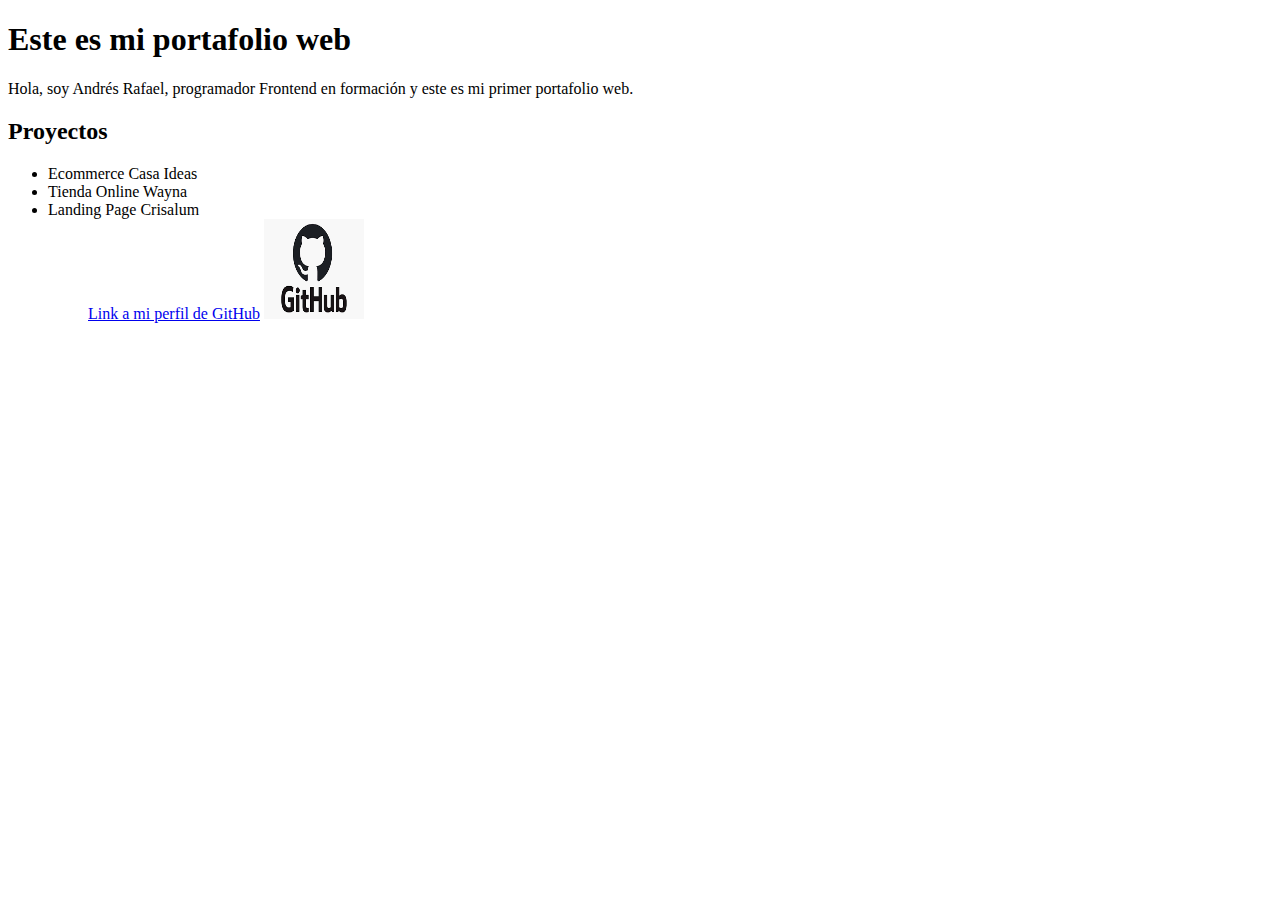
<file: clase5.html>
<!DOCTYPE html>
<html lang="es">
<head>
    <meta charset="UTF-8">
    <meta name="viewport" content="width=device-width, initial-scale=1.0">
    <title>Document</title>
</head>
<body>
    <h1>Este es mi portafolio web</h1>
    <p>Hola, soy Andrés Rafael, programador Frontend en formación y este es mi primer portafolio web.</p>
    <h2>Proyectos</h2>
    <ul>
        <li>Ecommerce Casa Ideas</li>
        <li>Tienda Online Wayna</li>
        <li>Landing Page Crisalum</li>
    <ul> 
    <a href="https://github.com/andresrafita" target="_blank">Link a mi perfil de GitHub</a>	
    <img src="[data-uri]" alt="GitHub Logo" style="width:100px;height:100px;">
</body>
</html>
</file>
